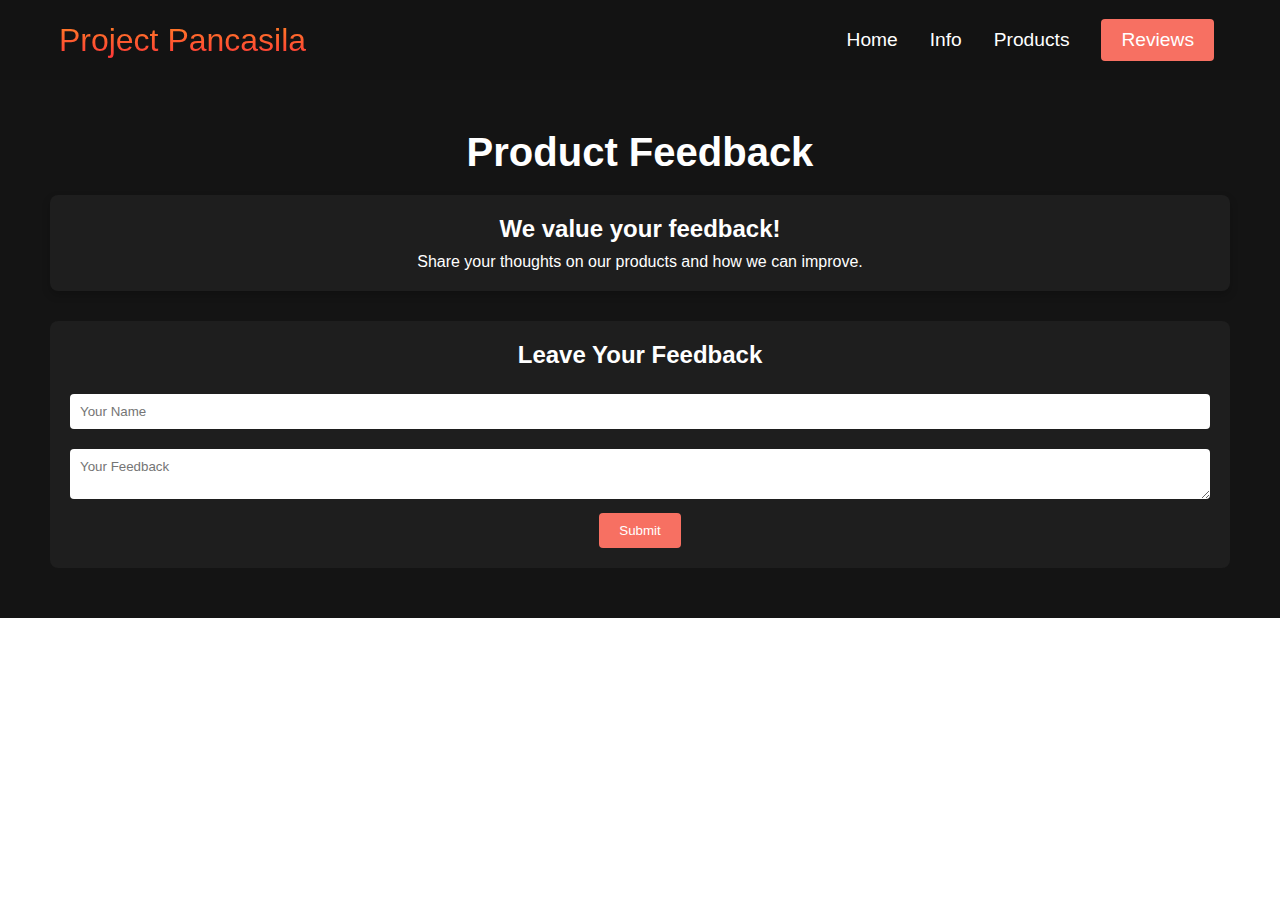
<file: forum/feedback.html>
<!DOCTYPE html>
<html lang="en">
<head>
    <link rel="icon" href="../images/favicon.ico">
    <meta charset="UTF-8">
    <meta name="viewport" content="width=device-width, initial-scale=1.0">
    <title>Product Feedback - Project Pancasila</title>
    <link rel="stylesheet" href="../styles.css">
</head>
<body>
    <!-- Navbar Section -->
    <nav class="navbar">
        <div class="navbar__container">
            <a href="../index.html" id="navbar__logo">‍  Project Pancasila</a>
            <ul class="navbar__menu">
                <li class="navbar__item"><a href="../index.html" class="navbar__links">Home</a></li>
                <li class="navbar__item"><a href="../tech.html" class="navbar__links">Info</a></li>
                <li class="navbar__item"><a href="../products.html" class="navbar__links">Products</a></li>
                <li class="navbar__btn"><a href="../reviews.html" class="button">Reviews</a></li>
            </ul>
        </div>
    </nav>

    <!-- Discussion Section -->
    <div class="discussion">
        <h1>Product Feedback</h1>
        <div class="discussion__posts">
            <div class="post">
                <h2>We value your feedback!</h2>
                <p>Share your thoughts on our products and how we can improve.</p>
            </div>
            <!-- Add more posts here -->
        </div>
        <div class="discussion__form">
            <h2>Leave Your Feedback</h2>
            <form action="log_feedback.php" method="POST">
                <input type="text" name="name" placeholder="Your Name" required>
                <textarea name="feedback" placeholder="Your Feedback" required></textarea>
                <button type="submit">Submit</button>
            </form>
        </div>
    </div>

    <script src="../app.js"></script>
</body>
</html>
</file>
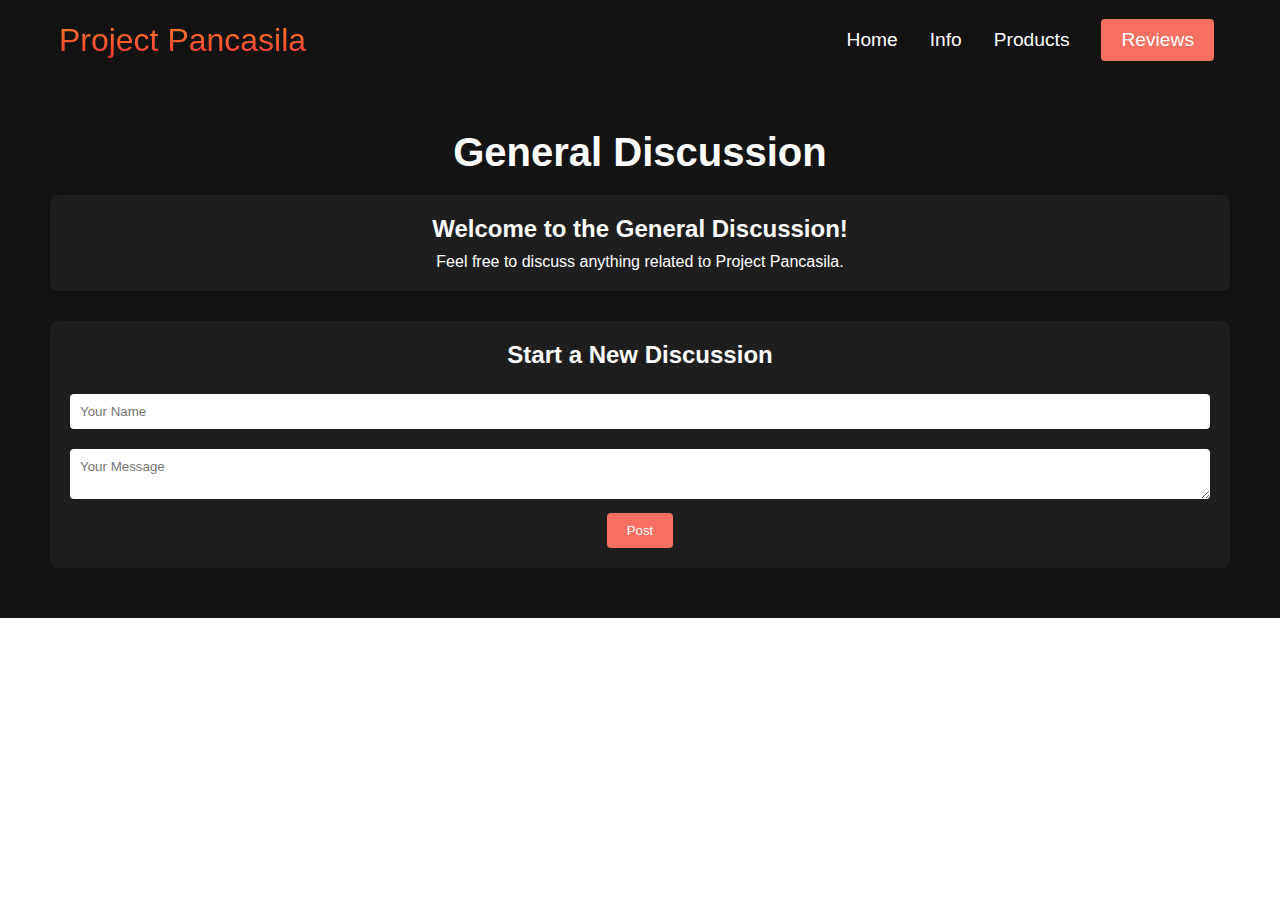
<file: forum/general.html>
<!DOCTYPE html>
<html lang="en">
<head>
    <link rel="icon" href="../images/favicon.ico">
    <meta charset="UTF-8">
    <meta name="viewport" content="width=device-width, initial-scale=1.0">
    <title>General Discussion - Project Pancasila</title>
    <link rel="stylesheet" href="../styles.css">
</head>
<body>
    <!-- Navbar Section -->
    <nav class="navbar">
        <div class="navbar__container">
            <a href="../index.html" id="navbar__logo">‍  Project Pancasila</a>
            <ul class="navbar__menu">
                <li class="navbar__item"><a href="../index.html" class="navbar__links">Home</a></li>
                <li class="navbar__item"><a href="../tech.html" class="navbar__links">Info</a></li>
                <li class="navbar__item"><a href="../products.html" class="navbar__links">Products</a></li>
                <li class="navbar__btn"><a href="../reviews.html" class="button">Reviews</a></li>
            </ul>
        </div>
    </nav>

    <!-- Discussion Section -->
    <div class="discussion">
        <h1>General Discussion</h1>
        <div class="discussion__posts">
            <div class="post">
                <h2>Welcome to the General Discussion!</h2>
                <p>Feel free to discuss anything related to Project Pancasila.</p>
            </div>
            <!-- Add more posts here -->
        </div>
        <div class="discussion__form">
            <h2>Start a New Discussion</h2>
            <form>
                <input type="text" placeholder="Your Name" required>
                <textarea placeholder="Your Message" required></textarea>
                <button type="submit">Post</button>
            </form>
        </div>
    </div>

    <script src="../app.js"></script>
</body>
</html>
</file>
<file: styles.css>
* {
    box-sizing: border-box;
    margin: 0;
    padding: 0;
    font-family: 'Kumbh Sans', sans-serif;
}

/* Screen Section */
.container {
    display: flex;
    flex-wrap: wrap;
}

.item {
    flex: 1 1 200px; /* Grow, shrink, and set a base width */
    margin: 10px;
}

.container {
    width: 100%; /* Full width */
    max-width: 1200px; /* Optional max width */
    margin: 0 auto; /* Center the container */
}


@media (max-width: 768px) {
    .item {
        flex: 1 1 100%; /* Stack items on small screens */
    }
}

 /* Navbar Section */
.top-left {
    width: 80px;
    position:absolute;
    top: 0;
    left: 0;
}
.navbar {
    background: #131313;
    height: 80px;
    display: flex;
    justify-content: center;
    align-items: center;
    font-size: 1.2rem;
    position: sticky;
    top: 0;
    z-index: 999;
}

.navbar__container {
    display: flex;
    justify-content: space-between;
    height: 80px;
    z-index: 1;
    width: 100%;
    max-width: 1300px;
    margin: 0 auto;
    padding: 0 50px;
}

#navbar__logo {
    background-color: #ff8177;
    background-image: linear-gradient(to top, #ff0844 0%, #ffb119  100%);
    background-size: 100%;
    -webkit-background-clip: text;
    -moz-background-clip: text;
    -webkit-text-fill-color: transparent;
    -moz-text-fill-color: transparent;
    display: flex;
    align-items: center;
    cursor: pointer;
    text-decoration: none;
    font-size: 2rem;
}

.fa-gem {
    margin-right: 0.5rem;
}

.navbar__menu {
    display: flex;
    align-items: center;
    list-style: none;
    text-align: center;
}

.navbar__item {
    height: 80px;
}

.navbar__links {
    color: #fff;
    display: flex;
    align-items: center;
    text-decoration: none;
    padding: 0 1rem;
    height: 100%;
}

.navbar__btn {
    display: flex;
    justify-content: center;
    align-items: center;
    padding: 0 1rem;
    width: 100%;
}

.button {
    display: flex;
    justify-content: center;
    align-items: center;
    text-decoration: none;
    padding: 10px 20px;
    height: 100%;
    width: 100%;
    border: none;
    outline: none;
    border-radius: 4px;
    background-color: #f77062;
    color: #fff;

}

.button:hover {
    background: #4837ff;
    transition: all 0.3s ease;
}

.navbar__links:hover {
    color: #f77062;
    transition: all 0.3s ease;
}

@media screen and (max-width: 960px) {
    .navbar__container {
        display: flex;
        justify-content: space-between;
        height: 80px;
        z-index: 1;
        width: 100%;
        max-width: 1300px;
        padding: 0;
    }

    .navbar__menu {
        display: grid;
        grid-template-columns: auto;
        margin: 0;
        width: 100%;
        position: absolute;
        top: -1000px;
        opacity: 0;
        transition: all 0.5s ease;
        height: 50vh;
        z-index: -1;
        background: #131313;
    }

    .navbar__menu.active {
        background: #131313;
        top: 100%;
        opacity: 1;
        transition: all 0.5 ease;
        z-index: 99;
        height: 50vh;
        font-size: 1.6rem;
    }

    #navbar__logo {
        padding-left: 25px;
    }

    .navbar__toggle .bar {
        width: 25px;
        height: 3px;
        margin: 5px auto;
        transition: all 0.3 ease-in-out;
        background: #fff;
    }

    .navbar__item {
        width: 100%;
    }

    .navbar__links {
        text-align: center;
        padding: 2rem;
        width: 100%;
        display: table;
    }

    #mobile-menu{
        position: absolute;
        top: 20%;
        right: 5%;
        transform: translate(5%, 20%);
    }

    .navbar__btn {
        padding-bottom: 2rem;
    }

    .button {
        display: flex;
        justify-content: center;
        align-items: center;
        width: 80%;
        height: 80px;
        margin: 0;
    }

    .navbar__toggle .bar {
        display: block;
        cursor: pointer;
    }

    #mobile-menu.is-active .bar:nth-child(2) {
        opacity: 0;
    }
    #mobile-menu.is-active .bar:nth-child(1) {
        transform: translateY(8px) rotate(45deg);
    }
    #mobile-menu.is-active .bar:nth-child(3) {
        transform: translateY(-8px) rotate(-45deg);
    }
}


/*  Hero Section CSS */
.main {
    background: #141414;
}

.main__container {
    display: grid;
    grid-template-columns: 1fr 1fr;
    align-items: center;
    justify-self: center;
    margin: 0 auto;
    height: 90vh;
    background-color: #141414;
    z-index: 1;
    width: 100%;
    max-width: 1300px;
    padding: 0 50px;
}

.main__content h1 {
    font-size: 4rem;
    background-color: #ff8177;
    background-image: linear-gradient(#ff0844 0%, #ffb199 100%);
    background-size: 100%;
    -webkit-background-clip: text;
    -moz-background-clip: text;
    -webkit-text-fill-color: transparent;
    -moz-text-fill-color: transparent;
}

.main_content h2 {
    font-size: 4rem;
    background-color: #ff8177;
    background-image: linear-gradient(#b721ff 0%, #21d4fd 100%);
    background-size: 100%;
    -webkit-background-clip: text;
    -moz-background-clip: text;
    -webkit-text-fill-color: transparent;
    -moz-text-fill-color: transparent;
}

.main__content p {
    margin-top: 1rem;
    font-size: 2rem;
    font-weight: 700;
}


.main__btn {
    font-size: 1rem;
    background-image: linear-gradient(to top #f77062 0%, #fe5196 100%);
    padding: 14px 32px;
    border: none;
    border-radius: 4px;
    color: #ff8c00;
    margin-top: 2rem;
    cursor: pointer;
    position: relative;
    transition: all 0.35s;
    outline: none;
}

.main__btn a {
    position: relative;
    z-index: 2;
    color: #ff8c00;
    text-decoration: none;
}

.main__btn:after {
    position: absolute;
    content: '';
    top: 0;
    left: 0;
    width: 0;
    height: 100%;
    background: #4837ff;
    transition: all 0.35s;
    border-radius: 4px;
}

.main__btn:hover {
    color: #ff8c00;
}
.main__btn:hover:after {
    width: 100%;
}

.main__img--container {
    text-align: center;
}

#main_img {
    height: 80%;
    width: 80%;
}

/* Mobile Responsive */

@media screen and (max-width: 768px) {
    .main__container {
        display: grid;
        grid-template-columns: auto;
        align-items: center;
        justify-self: center;
        width: 100%;
        margin: 0 auto;
        height: 90vh;
    }

    .main__content {
        text-align: center;
        margin-bottom: 4rem;
    }

    .main__content h1 {
        font-size: 2.5rem;
        margin-top: 2rem;
    }

    .main__content h2 {
        font-size: 3rem;
    }

    .main__content p {
        margin-top: 1rem;
        font-size: 1.5rem;
    }
}

@media screen and (max-width: 480px) {
    .main__content h1 {
        font-size: 2rem;
        margin-top: 3rem;
    }

    .main__content h2 {
        font-size: 2rem;
    }

    .main__content p {
        margin-top: 2rem;
        font-size: 1.5rem;
    }

    .main__btn {
        padding: 12px 36px;
        margin: 2.5rem 0;
    }
}



.main h1 {
    background-color: #ff8177;
    background-image: linear-gradient(to right,
    #ff8177 0%,
    #ff867a 0%,
    #ff8c7f 21%,
    #f99185 52%,
    #cf556c 78%,
    #b12a5b 100%
    );
    background-size: 100%;
    margin-bottom: 5rem;
    font-size: 2.5rem;
    -webkit-background-clip: text;
    -moz-background-clip: text;
    -webkit-text-fill-color: transparent;
    -moz-text-fill-color: transparent;
}

.main__container {
    display: flex;
    justify-content: center;
    flex-wrap: wrap;
}

.main {
    background: #141414;
}

.main__container {
    display: grid;
    grid-template-columns: 1fr 1fr;
    align-items: center;
    justify-self: center;
    margin: 0 auto;
    height: 90vh;
    background-color: #141414;
    z-index: 1;
    width: 100%;
    max-width: 1300px;
    padding: 0 50px;
}

.main__content h1 {
    font-size: 4rem;
    background-color: #ff8177;
    background-image: linear-gradient(#ff0844 0%, #ffb199 100%);
    background-size: 100%;
    -webkit-background-clip: text;
    -moz-background-clip: text;
    -webkit-text-fill-color: transparent;
    -moz-text-fill-color: transparent;
}

.main_content h2 {
    font-size: 4rem;
    background-color: #ff8177;
    background-image: linear-gradient(#b721ff 0%, #21d4fd 100%);
    background-size: 100%;
    -webkit-background-clip: text;
    -moz-background-clip: text;
    -webkit-text-fill-color: transparent;
    -moz-text-fill-color: transparent;
}

.main__content p {
    margin-top: 1rem;
    font-size: 2rem;
    font-weight: 700;
}

.main__btn {
    background-color: #ffa66b;
}

.main__btn {
    font-size: 1rem;
    background-image: linear-gradient(to top #f77062 0%, #fe5196 100%);
    padding: 14px 32px;
    border: none;
    border-radius: 4px;
    color: #fff;
    margin-top: 2rem;
    cursor: pointer;
    position: relative;
    transition: all 0.35s;
    outline: none;
}

.main__btn a {
    position: relative;
    z-index: 2;
    color: #fff;
    text-decoration: none;
}

.main__btn:after {
    position: absolute;
    content: '';
    top: 0;
    left: 0;
    width: 0;
    height: 100%;
    background: #ff6262;
    transition: all 0.35s;
    border-radius: 4px;
}

.main__btn:hover {
    color: #fff;
}
.main__btn:hover:after {
    width: 100%;
}

/* Services Section CSS */
.services {
    background: #141414;
    display: flex;
    flex-direction: column;
    align-items: center;
    height: 100vh;
}

.services__btn {
    background-color: #ffa66b;
}

.services h1 {
    background-color: #ff8177;
    background-image: linear-gradient(to right,
    #ff8177 0%,
    #ff867a 0%,
    #ff8c7f 21%,
    #f99185 52%,
    #cf556c 78%,
    #b12a5b 100%
    );
    background-size: 100%;
    margin-bottom: 5rem;
    font-size: 2.5rem;
    -webkit-background-clip: text;
    -moz-background-clip: text;
    -webkit-text-fill-color: transparent;
    -moz-text-fill-color: transparent;
}

.services__container {
    display: flex;
    justify-content: center;
    flex-wrap: wrap;
}

.services {
    background: #000000d4;
}

.services__btn {
    font-size: 1rem;
    background-image: linear-gradient(to top #f77062 0%, #fe5196 100%);
    padding: 14px 32px;
    border: none;
    border-radius: 4px;
    color: #ff8c00;
    margin-top: 2rem;
    cursor: pointer;
    position: relative;
    transition: all 0.35s;
    outline: none;
}

.services__btn a {
    position: relative;
    z-index: 2;
    color: #ffffff;
    text-decoration: none;
}

.services__btn:after {
    position: absolute;
    content: '';
    top: 0;
    left: 0;
    width: 0;
    height: 100%;
    background: #ff6262;
    transition: all 0.35s;
    border-radius: 4px;
}

.services__btn:hover {
    color: #ff8c00;
}
.services__btn:hover:after {
    width: 100%;
}

.services__img--container {
    text-align: center;
}

/* Info Box */

.educational-campaign-box {
    background-color: #f9f9f9; /* Light background color */
    border: 1px solid #ccc; /* Border around the box */
    border-radius: 8px; /* Rounded corners */
    padding: 20px; /* Padding inside the box */
    margin: 20px; /* Margin around the box */
    box-shadow: 0 4px 8px rgba(0, 0, 0, 0.1); /* Subtle shadow effect */
}

.educational-campaign-box h2 {
    font-size: 24px; /* Font size for the heading */
    margin-bottom: 10px; /* Space below the heading */
}

.educational-campaign-box p {
    font-size: 16px; /* Font size for the paragraph */
    line-height: 1.5; /* Line height for better readability */
}

.our-products {
    background-color: #f9f9f9;
    border: 1px solid #ccc;
    border-radius: 8px;
    padding: 20px;
    margin: 20px;
    box-shadow: 0 4px 8px rgba(0, 0, 0, 0.1);
}

.our-products h2 {
    font-size: 24px;
    line-height: 1.5;
}
.our-products p {
    font-size: 16px;
    line-height: 1.5;
}

.campaigns {
    background-color: #f9f9f9;
    border: 1px solid #ccc;
    border-radius: 8px;
    padding: 20px;
    margin: 20px;
    box-shadow: 0 4px 8px rgba(0, 0, 0, 0.1);
}

.campaigns h2 {
    font-size: 24px;
    line-height: 1.5;
}


/* Forum Section */
.forum {
    background: #141414;
    color: #fff;
    padding: 50px 0;
    text-align: center;
}

.forum h1 {
    font-size: 3rem;
    margin-bottom: 20px;
}

.forum__container {
    display: flex;
    justify-content: center;
    flex-wrap: wrap;
}

.forum__topic {
    background: #1e1e1e;
    border-radius: 8px;
    padding: 20px;
    margin: 10px;
    width: 300px;
    box-shadow: 0 4px 8px rgba(0, 0, 0, 0.2);
}

.forum__topic h2 {
    font-size: 1.5rem;
    margin-bottom: 10px;
}

.forum__topic p {
    font-size: 1rem;
    margin-bottom: 15px;
}

.forum__btn {
    background-color: #f77062;
    color: #fff;
    padding: 10px 20px;
    border: none;
    border-radius: 4px;
    cursor: pointer;
    transition: background 0.3s ease;
}

.forum__btn a {
    color: #fff;
    text-decoration: none;
}

.forum__btn:hover {
    background: #4837ff;
}

/* Forums */
.discussion {
    background: #141414;
    color: #fff;
    padding: 50px;
    text-align: center;
}

.discussion h1 {
    font-size: 2.5rem;
    margin-bottom: 20px;
}

.discussion__posts {
    margin-bottom: 30px;
}

.post {
    background: #1e1e1e;
    border-radius: 8px;
    padding: 20px;
    margin: 10px 0;
    box-shadow: 0 4px 8px rgba(0, 0, 0, 0.2);
}

.post h2 {
    font-size: 1.5rem;
    margin-bottom: 10px;
}

.post p {
    font-size: 1rem;
}

.discussion__form {
    background: #1e1e1e;
    border-radius: 8px;
    padding: 20px;
    margin-top: 20px;
}

.discussion__form h2 {
    font-size: 1.5rem;
    margin-bottom: 15px;
}

.discussion__form input,
.discussion__form textarea {
    width: 100%;
    padding: 10px;
    margin: 10px 0;
    border: none;
    border-radius: 4px;
    background: #fff;
    color: #333;
}

.discussion__form button {
    background-color: #f77062;
    color: #fff;
    padding: 10px 20px;
    border: none;
    border-radius: 4px;
    cursor: pointer;
    transition: background 0.3s ease;
}

.discussion__form button:hover {
    background: #4837ff;
}


/* Smooth Scroll */
html {
  scroll-behavior: smooth;
}
</file>
